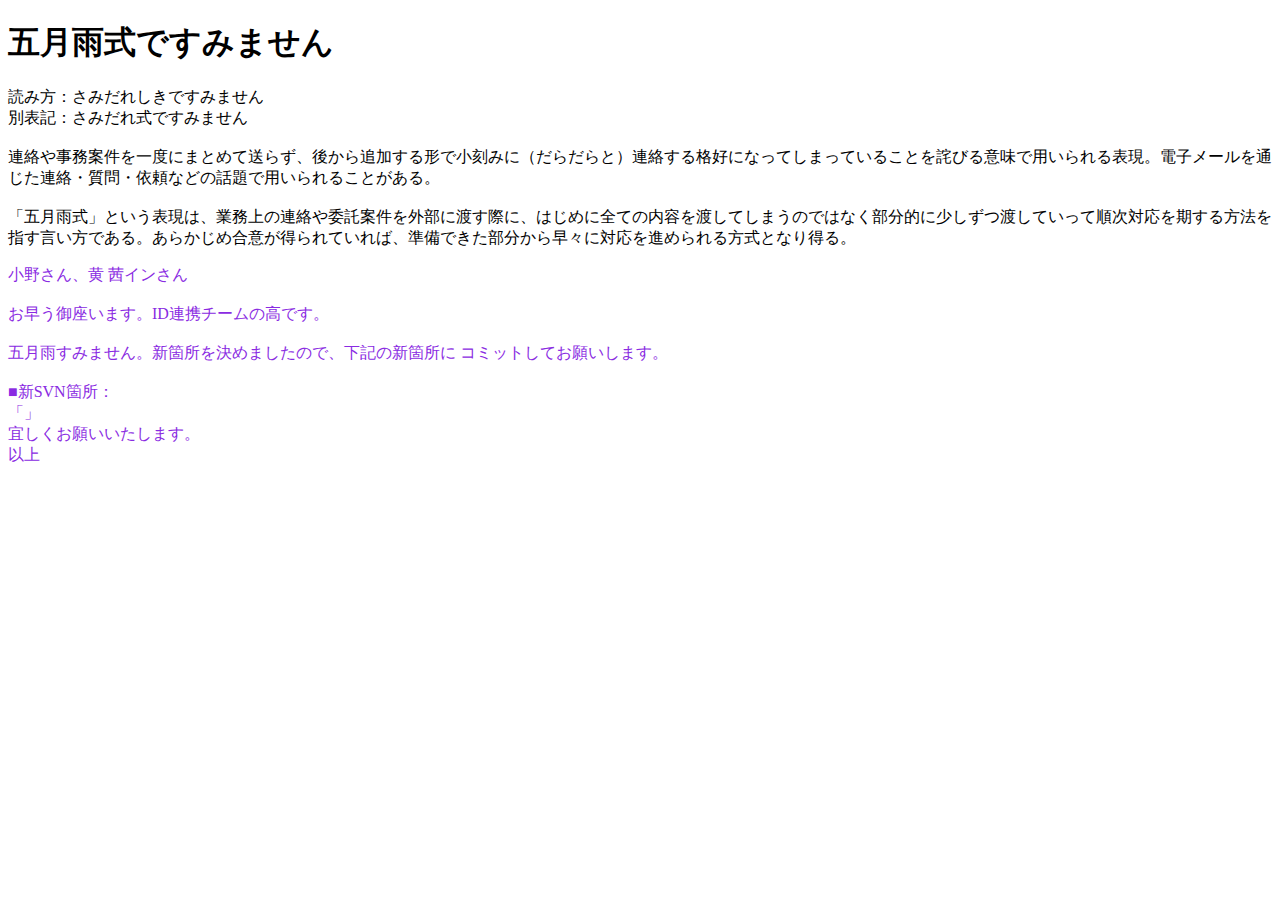
<file: pr/09/index.html>
<!DOCTYPE html>
<html>
<head>
<meta charset="UTF-8" />
<meta name="description" content="Lightbox 2のデモでーす。">
<title>日本語勉強</title>

 
<script>
  jQuery(document).ready(function($) {
      $('a').smoothScroll({
        speed: 1000,
        easing: 'easeInOutCubic'
      });
 
      $('.showOlderChanges').on('click', function(e){
        $('.changelog .old').slideDown('slow');
        $(this).fadeOut();
        e.preventDefault();
      })
  });
</script>
</head>
<body>
<h1>五月雨式ですみません</h1>
<p>
  読み方：さみだれしきですみません<br>
  別表記：さみだれ式ですみません<br>
  <br>
  連絡や事務案件を一度にまとめて送らず、後から追加する形で小刻みに（だらだらと）連絡する格好になってしまっていることを詫びる意味で用いられる表現。電子メールを通じた連絡・質問・依頼などの話題で用いられることがある。<br>
  <br>
  「五月雨式」という表現は、業務上の連絡や委託案件を外部に渡す際に、はじめに全ての内容を渡してしまうのではなく部分的に少しずつ渡していって順次対応を期する方法を指す言い方である。あらかじめ合意が得られていれば、準備できた部分から早々に対応を進められる方式となり得る。
</p>
<p style="color: blueviolet">
  小野さん、黄 茜インさん <br>
  <br>
お早う御座います。ID連携チームの高です。 <br>
<br>
五月雨すみません。新箇所を決めましたので、下記の新箇所に
コミットしてお願いします。 <br>
<br>
■新SVN箇所： <br>
「」
<br>

宜しくお願いいたします。 <br>

以上

</p>
 
</body>
</html>
</file>
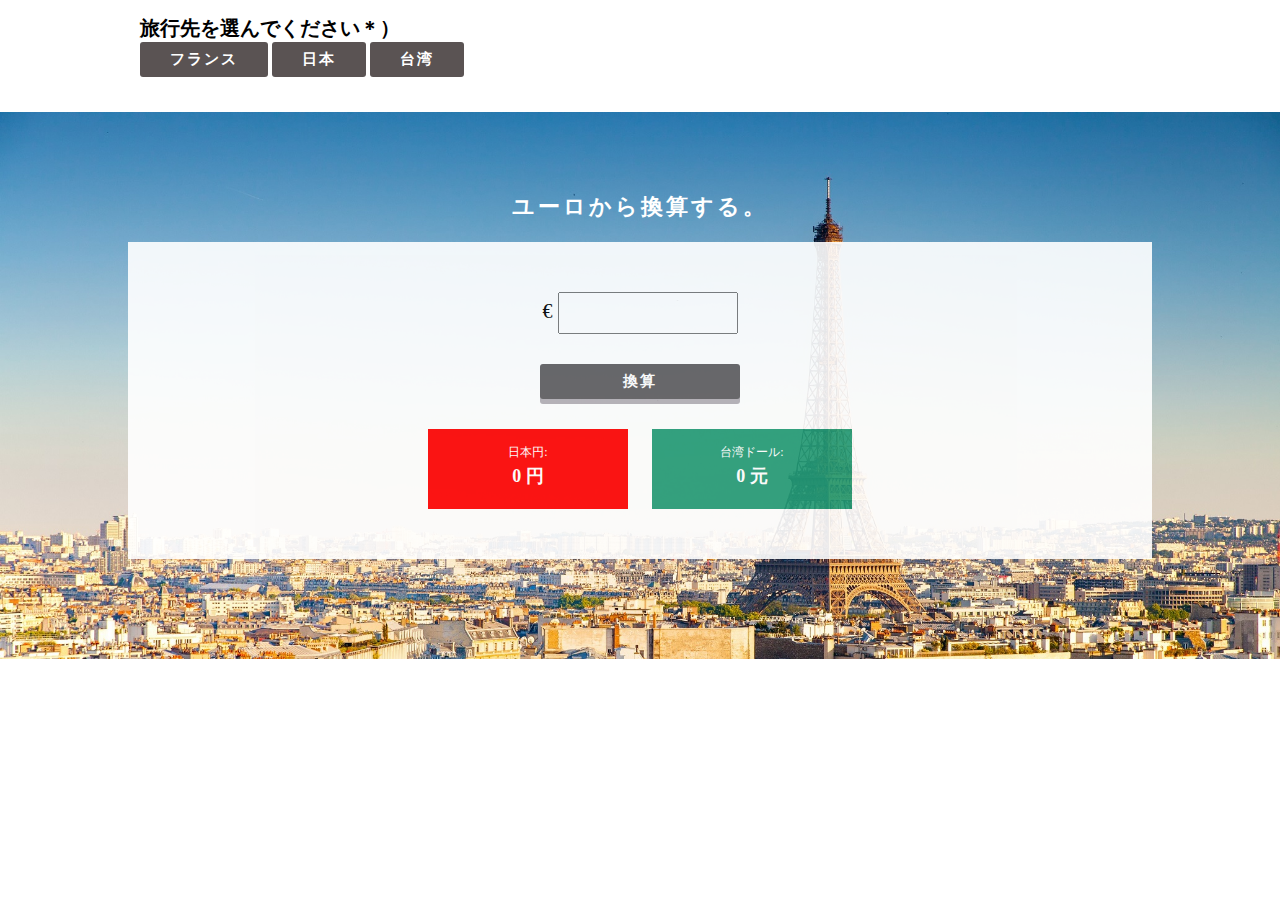
<file: pr/01/m_exchange.html>
<!DOCTYPE html>
<html>
	<head>
		<meta charset="utf-8"> 
		<title>ユーロ/日本円/台湾NT$換算器</title>
		<script src="https://ajax.googleapis.com/ajax/libs/jquery/1.10.2/jquery.min.js"></script>
		<script src="./me_myScript.js"></script>
		<script src="./me_jquery.js"></script>
		<link href="./me_style.css" rel="stylesheet" type="text/css">
		<!-- viewportを読み込むための<meta>タグを記述してください -->
     	<meta name="viewport" content="width=device-width, initial-scale=1.0">
     	<link rel="stylesheet" href="me_responsive.css">		
	</head>


	<body>

		<div class="countrymenu_wrapper">
			
			<div class="container">
				<h1>旅行先を選んでください＊）</h1>
				<div class="btn france_btn" id="franceBtn" onclick="gofrance()">フランス</div>
				<div class="btn japan_btn" id="japanBtn" onclick="gojapan()">日本</div>
				<div class="btn taiwan_btn" id="taiwanBtn" onclick="gotaiwan()">台湾</div>
			</div>	
		</div>
		<div class="wrapper fr_wrapper" id="franceWrapper">
			<div class="container">
				<h2>ユーロから換算する。</h2>
				<div class="change_box">
					<div>
						<span class="from_text">€ </span><input id="eurPriceIn" type="text" value="">
					</div>
					<div class="btn change_btn" onclick="changeEurPrice()">換算</div>
					<div class="box jpy_box">
						<p>日本円: </p>
						<h3><span class="doller" id="jpyPriceOutE">0</span><span> 円</span></h3>
					</div>
					<div class="box twd_box">
						<p>台湾ドール: </p>
						<h3><span class="doller" id="twdPriceOutE">0</span><span> 元</span></h3>
					</div>
				</div>
			</div>
		</div>
		<div class="wrapper ja_wrapper" id="japanWrapper">
			<div class="container">
				<h2>日本円から換算する。</h2>
				<div class="change_box">
					<div>
						<input id="jpyPriceIn" type="text" value=""><span class="from_text"> 円</span> 
					</div>
					<div class="btn change_btn" onclick="changeJpyPrice()">換算</div>
					<div class="box eur_box">
						<p>ユーロ: </p>
						<h3><span>€ </span><span class="doller" id="eurPriceOutJ">0</span></h3>
					</div>
					<div class="box twd_box">
						<p>台湾ドール: </p>
						<h3><span class="doller" id="twdPriceOutJ">0</span><span> 元</span></h3>
					</div>
				</div>
			</div>
		</div>
		<div class="wrapper tw_wrapper" id="taiwanWrapper">
			<div class="container">
				<h2>台湾ドールから換算する。</h2>
				<div class="change_box">
					<div>
						<input id="twdPriceIn" type="text" value=""><span class="from_text"> 元</span> 
					</div>		
					<div class="btn change_btn" onclick="changeTwdPrice()">換算</div>
					<div class="box jpy_box">
						<p>日本円: </p>
						<h3><span class="doller" id="jpyPriceOutT">0</span><span> 円</span></h3>
					</div>
					<div class="box eur_box">
						<p>ユーロ: </p>
						<h3><span>€ </span><span class="doller" id="eurPriceOutT">0</span></h3>
					</div>
				</div>
			</div>
		</div>
	</body>
</html>
</file>
<file: pr/01/me_style.css>
/* CSSのリセット（消さないでください） */
html, body,
ul, ol, li,
h1, h2, h3, h4, h5, h6, p,
form, input, div {
  margin: 0;
  padding: 0;
  
}

li {
  list-style: none;
}

a {
  text-decoration: none;
  }  

*{
  box-sizing:border-box;
}

/* ------------------------------- */

body {
  margin: 0;
  font-family: "Hiragino Kaku Gothic ProN";
}

.container {
  /* max-width: 1180px; */
  /* widthを100%にしてください */
  width: 80%;
  padding:0 ;
  margin: 0 auto;
  }
    
/* ------------------------------- */


.countrymenu_wrapper{
  padding: 5px;
  margin: 10px;
}

.countrymenu_wrapper h1{
  font-size: 20px;
}

.wrapper{
  padding: 80px 0 100px 0;;
  text-align: center;
  
}

.wrapper h2{
  font-size: 22px;
  color: #fff;
  letter-spacing: 3px;
}

.wrapper h3{
  font-size: 18px;
}

.wrapper input{
  width: 180px;
  margin: 30px 0px 30px 0px;
  padding: 10px 0;
  padding-left: 5px;
  font-size: 16px;
}

/* akanekoh.github.io/ */

.fr_wrapper{
  background-image: url(https://akanekoh.github.io/pr/01/image/france.jpg);
  background-size: cover;
}

.ja_wrapper{
  background-image: url(https://akanekoh.github.io/pr/01/image/japan.jpg);
  background-size: cover;
  display: none;
}

.tw_wrapper{
  background-image: url(https://akanekoh.github.io/pr/01/image/taiwan.jpg);
  background-size: cover;
  display: none;
}

.change_box{
  margin-top: 20px;
  padding: 20px;
  /* border: 3px solid #eee; */
  background-color: #fff;
  opacity: 0.9;
}

.btn{
  display: inline-block;
  cursor: pointer;
  padding: 8px 30px;
  background-color: rgba(49, 40, 40,0.8);
  border-radius: 3px;
  color: #fff;
  font-size: 15px;
  text-align: center;
  font-weight: bold;
  margin-bottom: 20px;
  letter-spacing: 2px;
}



.btn:active{
  position: relative;
  top: 5px;
  box-shadow: none;
}

.btn:hover {
  cursor:pointer;
}


.change_btn{
  background-color: #5f5d60;
  box-shadow: 0px 5px #b3aeb5;
  width:200px;
  margin: 0 auto;
  display: block;
}

.box {
  width: 200px;
  height: 80px;
  padding: 15px;
  margin: 30px 10px;
  color: #fff;
  display: inline-block;
}

.box p{
  font-size: 12px;
  padding-bottom:3px; 
}

.jpy_box{
  background-color: red;
}

.twd_box{
  background-color: #239b76;
}

.eur_box{
  background-color: #3b5998;
}

.from_text{
  font-size: 20px;
}
</file>
<file: pr/01/me_responsive.css>
/* タブレット向けレイアウト */

@media(max-width:1000px){
 
}



/* スマホ向けレイアウト */

@media(max-width:670px){
 
 
  .btn { 
    width: 32%;
    padding: 10px;
    font-size: 13px;
    margin-top: 20px;
  }

  .change_btn{
    width: 100%;
    padding: 30px;
    font-size: 16px;
  }

  .main_wrapper input{
    margin: 30px 0px 30px 0px;
    padding: 10px 0;
    padding-left: 5px;
    font-size: 22px;
    width: 170px;
  }

  .box {
    width: 100%;
    font-size: 20px;
    display: block;
    padding: 15px;
    margin: 20px auto;
  }
  
 

}
</file>
